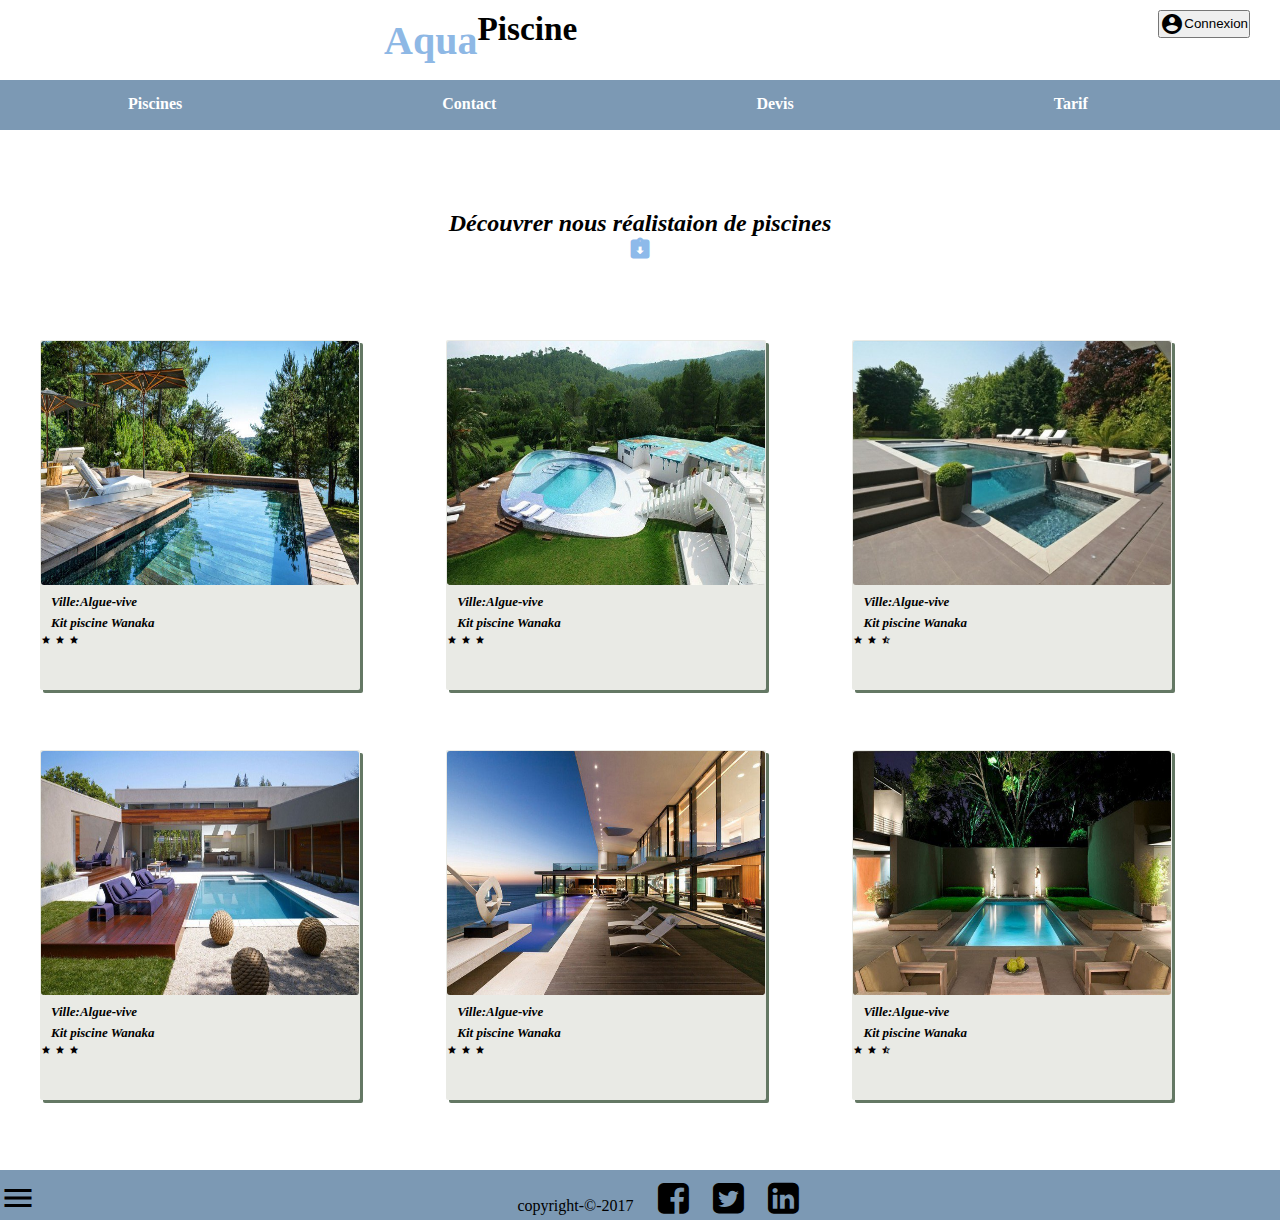
<file: index.html>
<!DOCTYPE html>
<html lang="en">
<head>
	<meta charset="UTF-8">
	<title>aquapiscine</title>
	<link rel="stylesheet" type="text/css" href="css/style.css">
  <link rel="shortcut icon" href="favicon.ico" >
	<meta name="viewport" content="width=deice-width, initiale-scale=1">
	<link rel="stylesheet" href="https://cdnjs.cloudflare.com/ajax/libs/font-awesome/4.7.0/css/font-awesome.min.css">
	<link href="https://fonts.googleapis.com/icon?family=Material+Icons" rel="stylesheet">		
	
  <link href="https://fonts.googleapis.com/css?family=Gravitas+One|Slackey|Ultra|Droid+Serif rel="stylesheet"> 
   
</head>

<body>


	<!--****  start Header *****-->

<header class="header">
	 <h1 class="inl"><span>Aqua</span><sub>Piscine</sub></h1>
	<a   href="#" ><button ><i class="material-icons">account_circle</i>Connexion</button>        </a>	

</header>


<!-- **** End Header**** -->

<!-- ****Nav barre*** -->
<nav class="menu" id="men">
		
	<ul>
		<li><a href="index.html" >Piscines</a></li>
		<li><a href="contact.html" >Contact</a></li>
		<li><a href="devis.html">Devis</a></li>
		<li><a href="tarif.html" >Tarif</a></li>
		
	</ul>
</nav>

<!--*****Start Qui-nous***** -->

<section class="qui-nous">
   <h2>Découvrer nous réalistaion de piscines</h2>
    <i class="material-icons">assignment_returned</i>
</section>


<!-- *****Pictures  section***** -->


<section class="slider">
	<figure class="galerie">
	 <img src="images/piscine12.jpg" alt="piscine11">
	 <p>Ville:Algue-vive</p>
     <p>Kit piscine Wanaka</p>
     <span> <i class="material-icons">&#xe838;</i>
      	 		<i class="material-icons">&#xe838;</i>
      	 		<i class="material-icons">&#xe838;</i>
     </span>
    </figure>

    <figure class="galerie">
       	<img src="images/piscine26.jpeg" alt="piscine12">
       	<p>Ville:Algue-vive</p>
      	<p>Kit piscine Wanaka</p>
       	 <span> <i class="material-icons">&#xe838;</i>
      	 		<i class="material-icons">&#xe838;</i>
      	 		<i class="material-icons">&#xe838;</i>
      	 </span>
     </figure>
   
    <figure class="galerie">
      	<img src="images/piscine17.jpg" alt=" image piscine17">
      	  <p>Ville:Algue-vive</p>
      	  <p>Kit piscine Wanaka</p>
       	 <span> <i class="material-icons">&#xe838;</i>
      	 		<i class="material-icons">&#xe838;</i>
      	 		<i class="material-icons">&#xe839;</i>
      	 </span>
      	
   	</figure>
	
</section>


<!-- *****start second Picture section******* -->
<section class="slider">
	<figure class="galerie">
	 <img src="images/p20.jpg" alt=" image piscine20">
	 <p>Ville:Algue-vive</p>
     <p>Kit piscine Wanaka</p>
       	 <span> <i class="material-icons">&#xe838;</i>
      	 		<i class="material-icons">&#xe838;</i>
      	 		<i class="material-icons">&#xe838;</i>
      	 </span>
    </figure>

    <figure class="galerie">
       	<img src="images/p21.jpg" alt="piscine21">
       <p>Ville:Algue-vive</p>
       <p>Kit piscine Wanaka</p>
       	 <span> <i class="material-icons">&#xe838;</i>
      	 		<i class="material-icons">&#xe838;</i>
      	 		<i class="material-icons">&#xe838;</i>
      	 </span>
     </figure>

    <figure class="galerie">
      	<img src="images/p23.jpg" alt="piscine32">
      	<p>Ville:Algue-vive</p>
      	<p>Kit piscine Wanaka</p>
       	 <span> <i class="material-icons">&#xe838;</i>
      	 		<i class="material-icons">&#xe838;</i>
      	 		<i class="material-icons">&#xe839;</i>
      	 </span>
   	</figure>

	
</section>

<!-- ********Start footer******** -->

<footer>
		<span class="menu2"><a href="#men"><i class="material-icons" style="font-size:36px">menu</i></a></span>
		<span class="copy">copyright-&#169;-2017</span>
		<span><i class="fa fa-facebook-square" style="font-size:36px"></i></span>
		<span><i class="fa fa-twitter-square" style="font-size:36px"></i></span>
		<span><i class="fa fa-linkedin-square" style="font-size:36px"></i></span>

</footer>
</body>
</html>
</file>
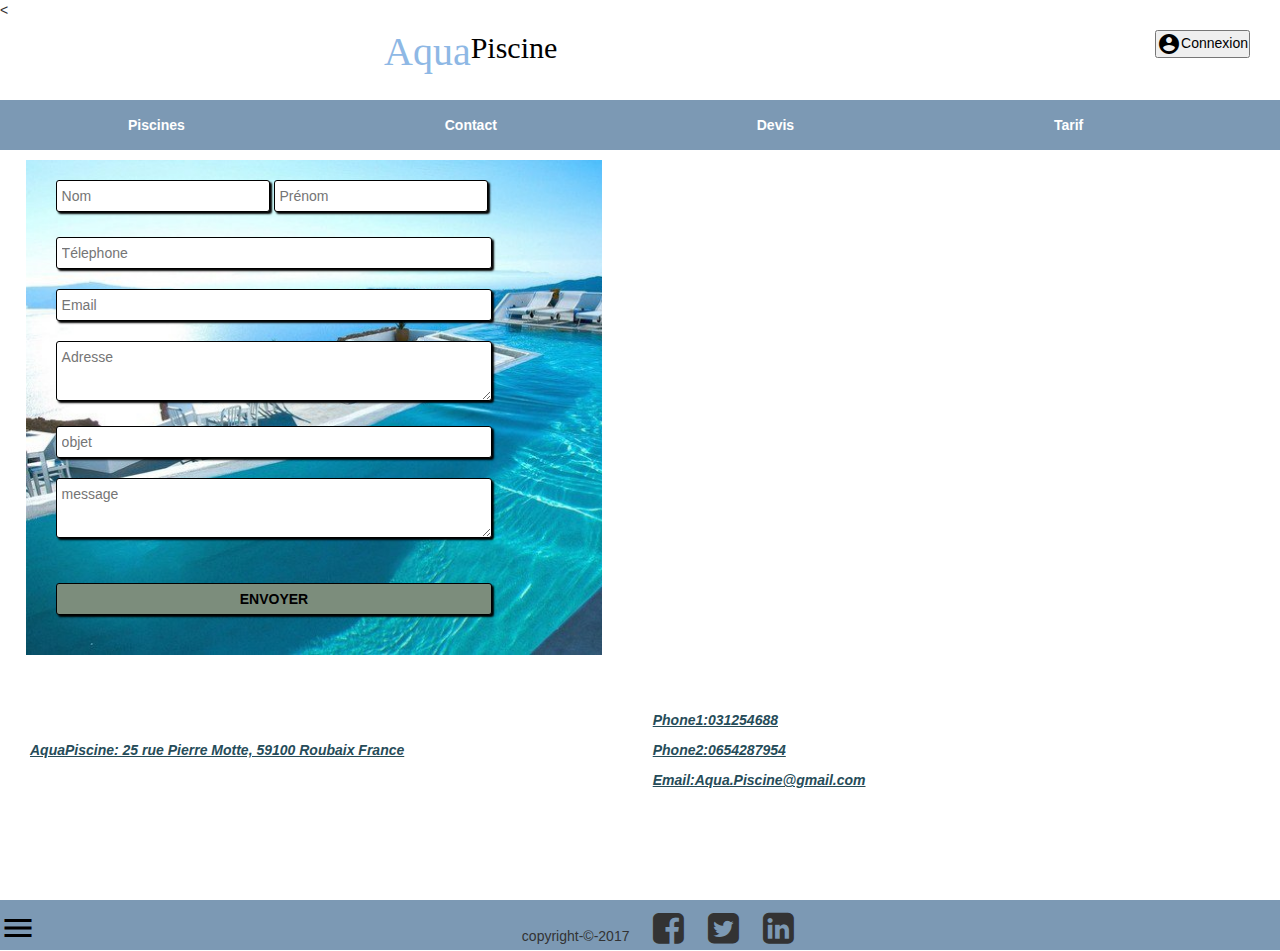
<file: contact.html>
<!DOCTYPE html>
<html lang="en">
<head>
	<meta charset="UTF-8">
	<<title>Contact</title>
	<link rel="stylesheet" type="text/css" href="css/style.css">
	<meta name="viewport" content="width=deice-width, initiale-scale=1">
	<link rel="stylesheet" href="https://cdnjs.cloudflare.com/ajax/libs/font-awesome/4.7.0/css/font-awesome.min.css">
	<link href="https://fonts.googleapis.com/icon?family=Material+Icons" rel="stylesheet">		
	<link rel="stylesheet" href="https://maxcdn.bootstrapcdn.com/bootstrap/3.3.7/css/bootstrap.min.css">
	<script src="https://ajax.googleapis.com/ajax/libs/jquery/1.12.4/jquery.min.js"></script>
    <script src="https://maxcdn.bootstrapcdn.com/bootstrap/3.3.7/js/bootstrap.min.js"></script>
    <link href="https://fonts.googleapis.com/css?family=Gravitas+One|Slackey|Ultra|Droid+Serif rel="stylesheet"> 
	<link rel="shortcut icon" href="favicon.ico" type="image/x-icon"> 
    <!-- <link rel="icon" href="favicon.ico" type="image/x-icon"> -->
</head>
<body>

<!--*******  start Header ********-->
<header class="header">
	 <h1 class="inl"><span>Aqua</span><sub>Piscine</sub></h1>
	<a   href="#" ><button type=""><i class="material-icons">account_circle</i>Connexion</button>  </a>	

    </a>	

</header>


<!-- **** End Header**** -->


<!-- ********Nav barre******* -->

<nav class="menu">
		
	<ul>
		<li><a href="index.html" >Piscines</a></li>
		<li><a href="contact.html" >Contact</a></li>
		<li><a href="devis.html">Devis</a></li>
		<li><a href="tarif.html" >Tarif</a></li>
		
	</ul>
</nav>


<!-- ****start contact form**** -->

<section id="forme">
	<article class="formulaire ">
		<form action="" method="" accept-charset="utf-8">
			<p class="nomp" ><input type="text" name="" placeholder="Nom">
			<input type="text" name="" placeholder="Prénom"></p>
			<p class="inp"><input type="tel" name="" placeholder="Télephone"></p>
			<p class="inp">
			<input type="email" name="" placeholder="Email"></p>
			<p class="inp">
			<textarea  placeholder="Adresse" name=""></textarea></p>
			<p class="inp">
			<input type="text" name=""  placeholder="objet"></p>
			<p class="inp">
			<textarea placeholder="message" name=""></textarea></p>
			<p class="inp">
			<input  class="envoyer" type="button"  value="ENVOYER">
			</p>
			
		</form>
	</article>

<!--******* google map****** -->

	<article class="map">
		<iframe src="https://www.google.com/maps/embed?pb=!1m18!1m12!1m3!1d2527.563751742463!2d3.174526250892931!3d50.690922177789474!2m3!1f0!2f0!3f0!3m2!1i1024!2i768!4f13.1!3m3!1m2!1s0x47c328ecde2ee671%3A0xd5fb3f3c34a5f3f2!2sRue+Pierre+Motte%2C+59100+Roubaix!5e0!3m2!1sfr!2sfr!4v1489916875519" width="600" height="450" frameborder="0" style="border:0" allowfullscreen></iframe>
	</article> 
</section>

<!-- *****start informaton section ****-->

<section class="info-entre">
    <article class="info"> 
	<p>AquaPiscine:
	   25 rue Pierre Motte, 59100 Roubaix
	   France
	</p>
	</article>
	<article class="info">
	<p>Phone1:031254688</p>
	<p>Phone2:0654287954</p>
	<p>Email:Aqua.Piscine@gmail.com</p>
	</article>
</section>	


  
 <!-- ******start footer***** -->

  <footer>
		<span class="menu2"><a href="#men"><i class="material-icons" style="font-size:36px">menu</i></a></span>
		<span class="copy">copyright-&#169;-2017</span>
		<span><i class="fa fa-facebook-square" style="font-size:36px"></i></span>
		<span><i class="fa fa-twitter-square" style="font-size:36px"></i></span>
		<span><i class="fa fa-linkedin-square" style="font-size:36px"></i></span>

</footer>
</body>
</html>
</file>
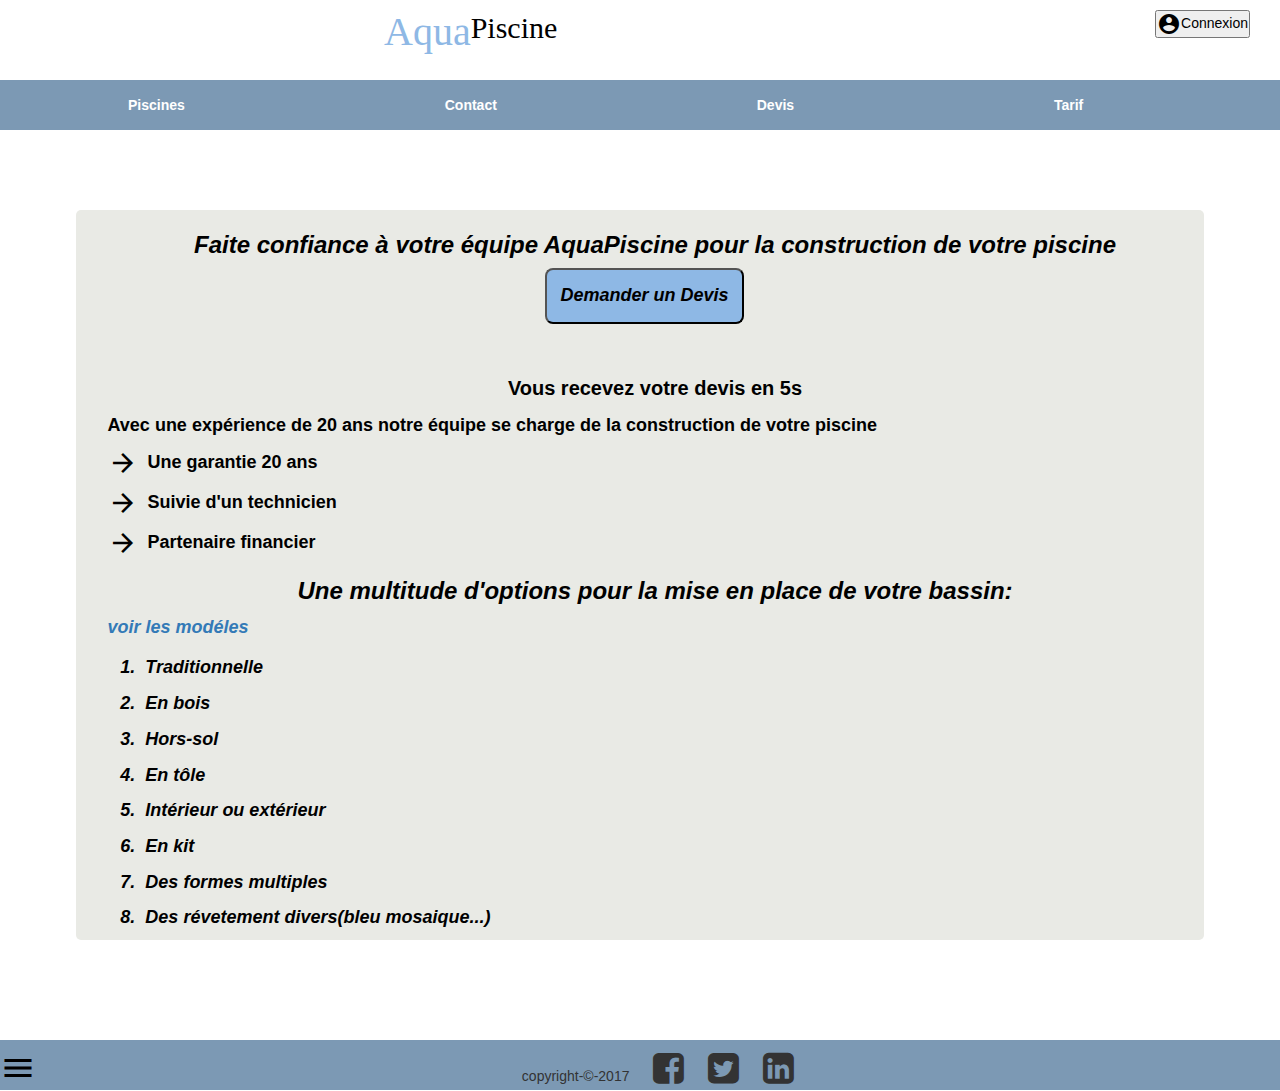
<file: devis.html>
<!DOCTYPE html>
<html lang="en">
<head>
	<meta charset="UTF-8">
	<title>devis</title>
	<link rel="stylesheet" type="text/css" href="css/style.css">
	<meta name="viewport" content="width=deice-width, initiale-scale=1">
	<link rel="stylesheet" href="https://cdnjs.cloudflare.com/ajax/libs/font-awesome/4.7.0/css/font-awesome.min.css">
	<link href="https://fonts.googleapis.com/icon?family=Material+Icons" rel="stylesheet">		
	<link rel="stylesheet" href="https://maxcdn.bootstrapcdn.com/bootstrap/3.3.7/css/bootstrap.min.css">
	
    <link href="https://fonts.googleapis.com/css?family=Gravitas+One|Slackey|Ultra|Droid+Serif rel="stylesheet"> 
    <link rel="shortcut icon" href="/favicon.ico" type="image/x-icon">
<link rel="icon" href="/favicon.ico" type="image/x-icon">
</head>

<body>

	<!--****  start Header *****-->
<header class="header">
	 <h1 class="inl"><span>Aqua</span><sub>Piscine</sub></h1>
	<a   href="#" ><button type=""><i class="material-icons">account_circle</i>Connexion</button>        </a>	


</header>

<!-- **** End Header**** -->

<!-- ****Nav barre*** -->
<nav class="menu">
		
	<ul>
		<li><a href="index.html" >Piscines</a></li>
		<li><a href="contact.html" >Contact</a></li>
		<li><a href="devis.html">Devis</a></li>
		<li><a href="tarif.html" >Tarif</a></li>
		
	</ul>
</nav>


<!-- ********start devis section****** -->

<section class="devis">
  <article class="demdevis">
   <h3>Faite confiance à votre équipe AquaPiscine pour la construction de votre piscine</h3>
   <button type="">Demander un Devis</button>
   <p class="suivant">Vous  recevez votre devis en 5s</p>
   
   <p>Avec une expérience de 20 ans notre équipe se charge de la construction de votre piscine </p>
   <p><i class="material-icons">arrow_forward</i>Une garantie 20 ans</p>
   <p><i class="material-icons">arrow_forward</i>Suivie d'un technicien</p>
   <p><i class="material-icons">arrow_forward</i>Partenaire financier</p>
   <h3>Une multitude d'options pour la mise en place de votre bassin:</h3>
   <a href="index.html" >voir les modéles </a>

   <ol>
   	<li>Traditionnelle</li>
   	<li>En bois</li>
   	<li>Hors-sol</li>
   	<li>En tôle</li>
   	<li>Intérieur ou extérieur</li>
   	<li>En kit</li>
   	<li>Des formes multiples</li>
   	<li>Des révetement divers(bleu mosaique...)</li>
   	</ol>

   </article>
   
</section>


<!-- ********Footer section******** -->
<footer>
		<span class="menu2"><a href="#men"><i class="material-icons" style="font-size:36px">menu</i></a></span>
		<span class="copy">copyright-&#169;-2017</span>
		<span><i class="fa fa-facebook-square" style="font-size:36px"></i></span>
		<span><i class="fa fa-twitter-square" style="font-size:36px"></i></span>
		<span><i class="fa fa-linkedin-square" style="font-size:36px"></i></span>

</footer>
</body>
</html>
</file>
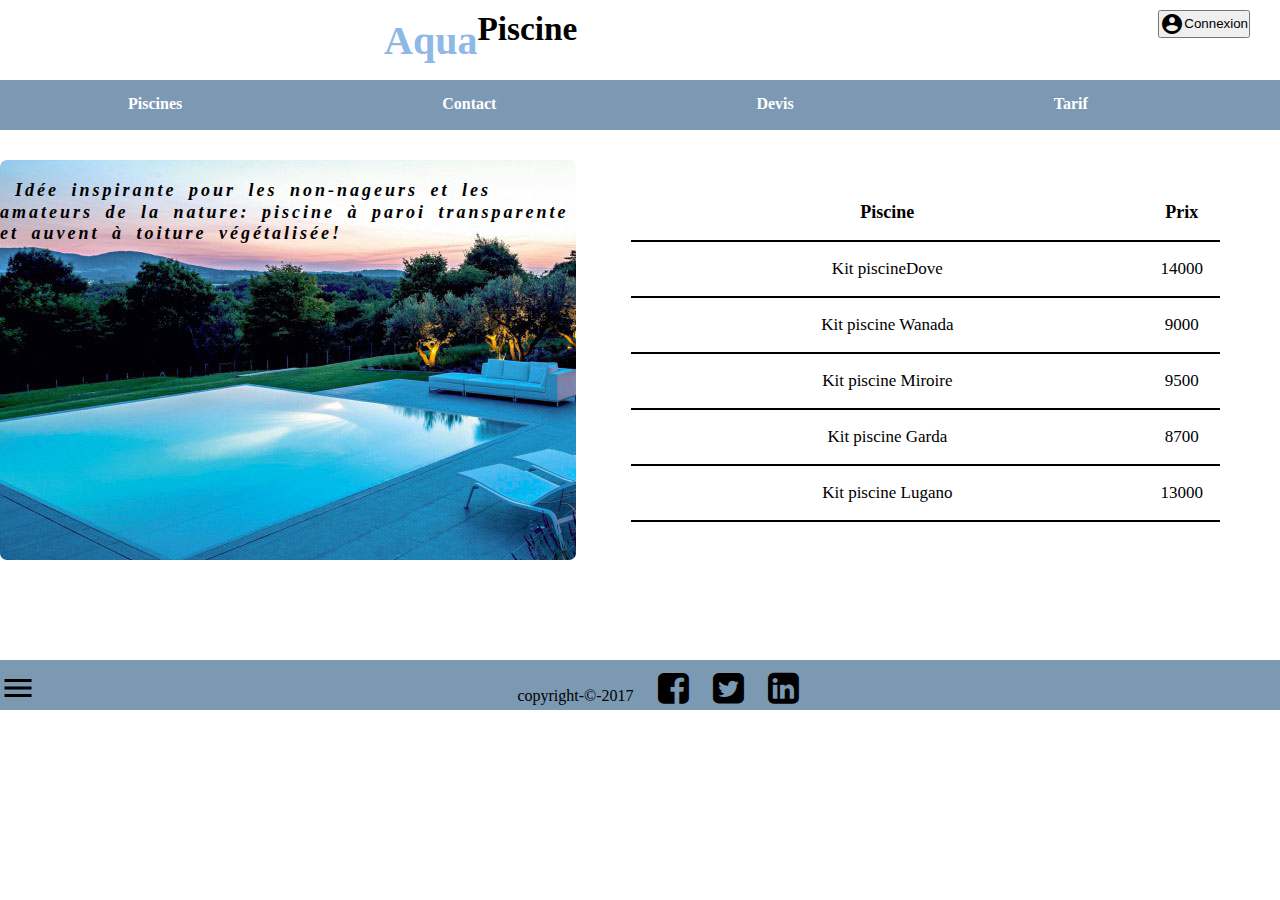
<file: tarif.html>
<!DOCTYPE html>
<html lang="en">
<head>
	<meta charset="UTF-8">
	<title>Tarif</title>
	<link rel="stylesheet" type="text/css" href="css/style.css">
	<meta name="viewport" content="width=deice-width, initiale-scale=1">
	<link rel="stylesheet" href="https://cdnjs.cloudflare.com/ajax/libs/font-awesome/4.7.0/css/font-awesome.min.css">
	<link href="https://fonts.googleapis.com/icon?family=Material+Icons" rel="stylesheet">		
    <link href="https://fonts.googleapis.com/css?family=Gravitas+One|Slackey|Ultra|Droid+Serif rel="stylesheet"> 
    <link rel="shortcut icon" href="favicon.ico" type="image/x-icon">
      <!-- <link rel="icon" href="/favicon.ico" type="image/x-icon"> -->
</head>

<body>

	<!--****  start Header *****-->
<header class="header">
	 <h1 class="inl"><span>Aqua</span><sub>Piscine</sub></h1>
	<a   href="#" ><button type=""><i class="material-icons">account_circle</i>Connexion</button>        </a>	


</header>


<!-- **** End Header**** -->

<!-- ****Nav barre*** -->
<nav class="menu">
		
	<ul>
		<li><a href="index.html" >Piscines</a></li>
		<li><a href="contact.html" >Contact</a></li>
		<li><a href="devis.html">Devis</a></li>
		<li><a href="tarif.html" >Tarif</a></li>
		
	</ul>
</nav>

<!-- start the section -->
<section class="tarif-section">
	<article class="image-piscine bloc">
	   <p> Idée inspirante pour les non-nageurs et les amateurs de la nature: piscine à paroi transparente et auvent à toiture végétalisée!</p>
	</article>
	<article class="tarif bloc">
		<table>
			<tr>
				<th>Piscine</th>
				<th>Prix</th>
			</tr>
			<tr>
				<td>Kit piscineDove</td>
				<td>14000</td>
			</tr>
			<tr>
				<td>Kit piscine Wanada</td>
				<td>9000</td>
			</tr>
			<tr>
				<td>Kit piscine Miroire</td>
				<td>9500</td>
			</tr>
			<tr>
				<td>Kit piscine Garda</td>
				<td>8700</td>
			</tr>
			<tr>
				<td>Kit piscine Lugano</td>
				<td>13000</td>
			</tr>


		</table>
	</article>
</section>


<!--***** start footer**** -->

<footer>
		<span class="menu2"><a href="#men"><i class="material-icons" style="font-size:36px">menu</i></a></span>
		<span class="copy">copyright-&#169;-2017</span>
		<span><i class="fa fa-facebook-square" style="font-size:36px"></i></span>
		<span><i class="fa fa-twitter-square" style="font-size:36px"></i></span>
		<span><i class="fa fa-linkedin-square" style="font-size:36px"></i></span>

</footer>
</body>
</html>
</file>
<file: css/style.css>
/*-----start commun style---*/

*{
	margin:0;
	padding: 0;
	box-sizing: border-box;

}
 .menu ul li,.header .inl, .info ,.galerie ,.formulaire, .map ,.bloc
{
	display:inline-block;
}


/*------start header style---------*/

.header
{
	width: 100%;
	height: 80px;

}
.header h1 
{
	font-family: "Ultra";
	font-size:40px;

	margin:10px 30%;
	animation: 8s bouge alternate infinite;

}

.header h1 span
{
	font-family: "Gravitas One" /*,"Slackey"*/;
	font-size:40px;
	color:#8eb8e5;
}
.header h1 sub
{
	vertical-align:super;
	color: black;
}
@keyframes bouge
{
	from{
		margin:10px 30%;
	}
	to{
		margin:10px 0%;
	}
}
.header .inl, .info
{
	
	vertical-align: middle;
}
.header a
{
	float: right;
	margin-top: 10px;
	margin-right: 30px;
}
.header a i
{ 
	vertical-align: middle;
 }
 .header a button
 {
 	color: black;
 }

/*--------start nav style------*/

.menu
{
   width: 100%;
   height: 50px;
   background:#7c99b4;
}


.menu ul li
{
	list-style-type: none;
	margin:15px 10%;
	vertical-align: middle;
}
.menu ul li a
{
	text-decoration: none;
	color: white;
	font-weight: bold;
	transition: 0.5s;
}
.menu ul li a:hover
{
	color: black;
	font-size: 18px;
}


/*---------start Qui-nous section--------*/
 
 .qui-nous
 {
 	width :100%;
 	margin-top:80px;
 	height: 40px;
 	text-align: center;
 	font-style: italic;
 	font-weight: bold;
 	font-family: "Droid+Serif"
 }
 .qui-nous i
 {
	color:rgb(142,186,234);
	font-weight: bold;
 }




/*-------start slider section-------------*/
.slider{
	width: 100%;
	height: 350px;
	margin:60px auto;
}
.galerie
{
	
	width: 25%;
	height: 100%;
	border:1px solid transparent;
	margin: 30px 3.3%;
	margin-left:40px;
	border-radius: 2px;
	box-shadow: 3px 3px rgba(100,120,100,1);
	background-color: rgb(233,234,229);
}
.galerie img
{
	width: 100%;
	height:70%;
	border-radius: 3px;
}
.galerie p
{
	font-size:13px;
	font-style: italic;
	text-align: left;
	font-weight: bold;
	padding-top: 5px;
	margin-left: 10px;
	
}
.galerie i
{
	font-size: 10px;
}
.galerie:hover
{
	transform: scale(1.1,1.1);;
}

  /*---style footer  section----*/

footer
{
	height: 50px;
	width: 100%;
	background:#7c99b4;
	text-align: center;
	margin-top: 100px;
	padding-top:10px;
}
footer i, footer .copy
{
	margin-right: 20px;
}
footer .menu2
{
	float: left;

}
footer .menu2 a
{
	color: black;
}



/*-----start style contact page-----*/
     /*-----style form section------*/
 
#forme
{
	width: 100%;
	height: 550px;
	
 	margin-top: 0px;
 	
}
.formulaire
{
	vertical-align:top;
	background-image:  url(../images/p30.jpg) ;
	
 	background-size: cover;

}

.formulaire, .map
 {
 	width:45%;
	height:90%;
	margin:0 2%;
	margin-top: 10px;
 }

 .formulaire form
 {
 	width:100%;
 	height: 100%;
 	padding-left: 30px;
 	border-radius: 5px;

 }

 .formulaire .inp input ,.formulaire .inp textarea ,.formulaire .inp button
 {
 	width: 80%;
 	padding: 5px;
 	margin-bottom: 10px;
 	box-shadow: 2px 2px 2px black;
 	border-radius: 3px;
 	border :1px solid black;
 }
 .formulaire .nomp input
 {
 	width:39.2%;
 	margin-right: 0px;
 	margin-bottom: 15px;
 	margin-top: 20px;
 	border :1px solid black;
 	box-shadow: 2px 2px 2px black;
 	padding: 5px;
 	border-radius: 3px;
 }
.formulaire .inp textarea
{
	height: 60px;
}
.formulaire .inp .envoyer
{
	background-color: rgb(124,141,124);
	border-radius: 3px;
	font-weight: bold;
	margin-top: 20px;
	color:black;
}
.formulaire .inp input:focus ,.formulaire .inp textarea:focus, .formulaire .nomp input:focus
{
	box-shadow: 4px 4px 4px rgb(131,100,71);
	border-color: rgb(131,100,71);	
}

/*-----style google map------*/

.map iframe
{
   width: 100%;
   height: 95%;
}


/*---------style info-entreprise section----*/ 


.info-entre
{
	width: 100%;
	height: 100px;
	margin-bottom: 20px;
	
}
.info-entre .info
{
  width: 45%;
  margin:10px 1%;
  font-weight: bold;
  font-style: italic;
  margin-left: 30px;
  color: rgb(38,76,89);
  text-decoration: underline;

}


/*-----------style tarif page------*/
.tarif-section
{
	width: 100%;
	height: 400px;
	margin-bottom:100px;
	margin-top:30px;

}

.image-piscine
{
	width: 45%;
	height:400px;
	background-image: url(../images/piscine11.jpg);
	background-origin: content-box;
	background-size: cover;
	border-radius: 7px;
	vertical-align: top;
}

.image-piscine p
{
	font-weight:bold;
	font-style:italic;
	padding-top:20px;
	font-size:18px;
	word-spacing: 5px;
	text-indent: 15px;
	letter-spacing: 3px;
	line-height: 1.2;
	color:#000;
}

/*-------style table tarif------*/

.tarif
{
  width: 46%;
  height: 400px;
  margin: 25px 4%;
}
.tarif table
{
	width: 100%
	height:100%;
	border-collapse: collapse;	
}
.tarif table, .tarif table th, .tarif table td
{
	border-bottom: 2px solid black;
	width: 100%;
	padding: 17px;
	text-align: center;
}
.tarif table th
{
	font-weight: bold;
	font-size: 18px;
	color: black;
}
.tarif table td
{
	font-size: 17px;
}
.tarif table tr:hover
{
	background-color: rgb(168,222,234);

}




/*--------Start style Devis page------*/

.devis
{
  width: 90%;
  height: 730px;
  margin:80px auto;
 
}
.demdevis
{
	width: 98%;
	height: 100%;
	margin:10px auto;
	padding-left: 30px;
	color: black;
	background-color: rgb(233,234,229);
	border:2px solid transparent;
	border-radius:5px;

}
.demdevis h3
{
	font-size: 24px;
	font-style: italic;
	font-weight: bold;
	text-align: center;
}
.demdevis p
{
	text-align: justify;
	font-weight: bold;
	font-size: 18px;
}
.demdevis .suivant
{
	text-align: center;
	margin-top: 50px;
	font-size: 20px;
}
.demdevis i
{
	vertical-align: middle;
	font-size:30px;
	margin-right: 10px;

}
.demdevis button
{
	
	background-color: rgb(142,184,229);
	color:black;
	font-style: italic;
	font-weight: bold;
	border-radius: 8px;
	margin:0 40%;
	font-size: 18px;
	padding:13px;
}
.demdevis ol
{
	margin:10px 3%;
	
	font-size: 18px;
	font-weight: bold;
}
.demdevis ol li
{
	padding: 5px ;
	font-style: italic;
}
.demdevis a
{
	text-align: center;
	font-style: italic;
	font-weight: bold;
	font-size: 18px;
}
</file>
